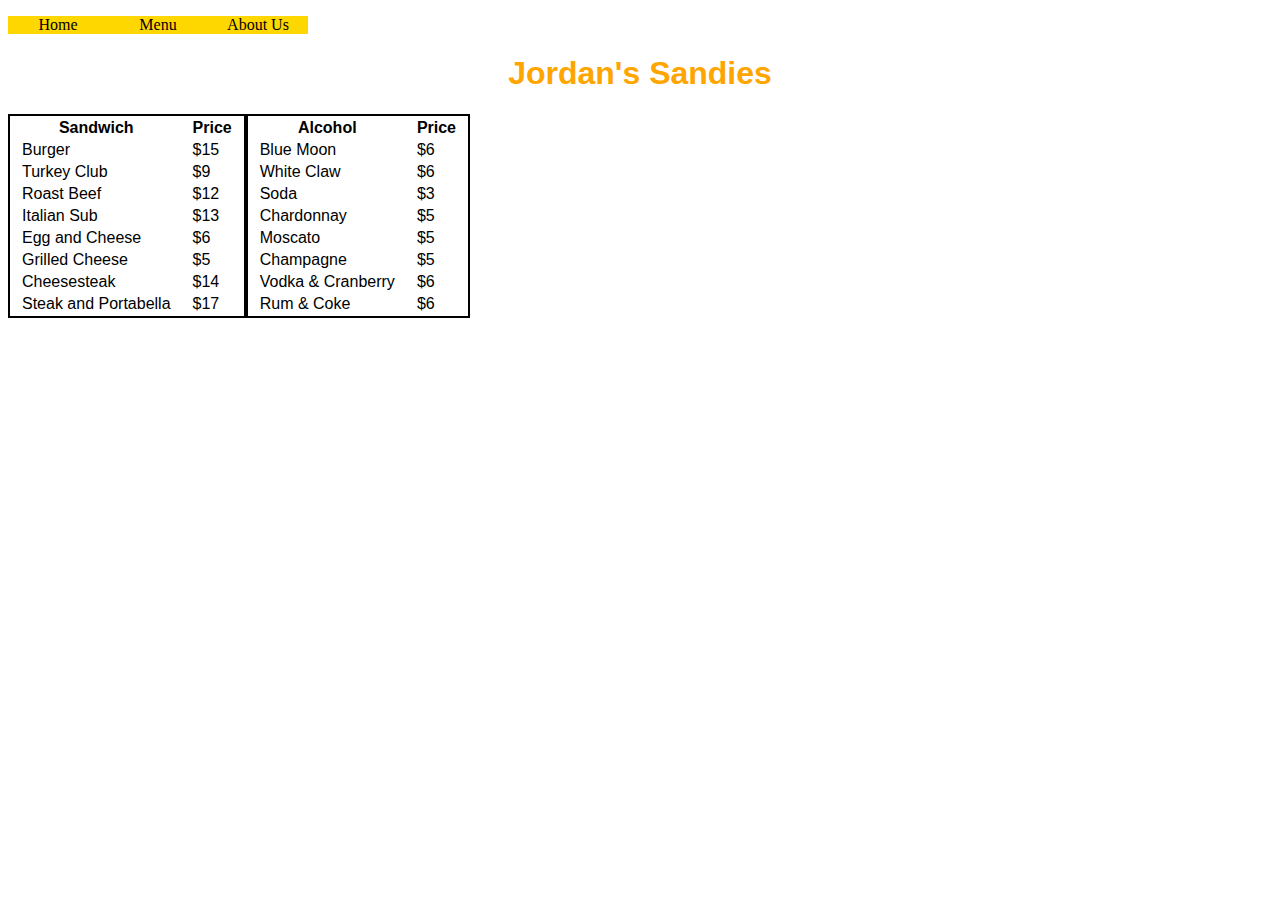
<file: Website_mockup/index.html>
<!DOCTYPE html>
<html lang="en">
<head>
    <title>Jordan's Sandies</title>
    <style>
        
        h1{
            font-family: 'Lucida Sans', 'Lucida Sans Regular', 'Lucida Grande', 'Lucida Sans Unicode', Geneva, Verdana, sans-serif;
            color:orange;
            text-align: center;
        }

        h2{
            color: coral;
            padding-left: 15px;
        }
        .container{
            display: flex;
            font-family: 'Lucida Sans', 'Lucida Sans Regular', 'Lucida Grande', 'Lucida Sans Unicode', Geneva, Verdana, sans-serif;
            
        }

        .board_container{
            display: inline-block;
            border: 2px solid black;
            
        }
        .inner_container1 th,td{
            padding-left: 10px;
            padding-right: 10px;
        }
        
        .fit_picture{
            height: 220px;
            float: right;
        }

        nav ul{
            display: flex;
            padding: 0;
            list-style-type: none;
        }

        nav li{
            flex-basis: 100px;
            background-color: gold;
            text-align: center;
        }
    </style>
</head>
<body>
    <nav>
        <ul>
            <li>Home</li>
            <li>Menu</li>
            <li>About Us</li>
        </ul>
    </nav>
    <h1>Jordan's Sandies</h1>
    <div class="container">
            <table class="board_container">
                    <tr class="inner_container1">
                        <th>Sandwich</th>
                        <th>Price</th>
                    </tr>
                    <tr class="inner_container1">
                        <td>Burger</td>
                        <td>$15</td>
                    </tr>
                    <tr class="inner_container1">
                        <td>Turkey Club</td>
                        <td>$9</td>
                    </tr>
                    <tr class="inner_container1">
                        <td>Roast Beef</td>
                        <td>$12</td>
                    </tr>
                    <tr class="inner_container1">
                        <td>Italian Sub</td>
                        <td>$13</td>
                    </tr>
                    <tr class="inner_container1">
                        <td>Egg and Cheese</td>
                        <td>$6</td>
                    </tr>
                    <tr class="inner_container1">
                        <td>Grilled Cheese</td>
                        <td>$5</td>
                    </tr>
                    <tr class="inner_container1">
                        <td>Cheesesteak</td>
                        <td>$14</td>
                    </tr>
                    <tr class="inner_container1">
                        <td>Steak and Portabella</td>
                        <td>$17</td>
                    </tr>
            </table>
            <table class="board_container">
                <tr class="inner_container1">
                    <th>Alcohol</th>
                    <th>Price</th>
                </tr>
                <tr class="inner_container1">
                    <td>Blue Moon</td>
                    <td>$6</td>
                </tr>
                <tr class="inner_container1">
                    <td>White Claw</td>
                    <td>$6</td>
                </tr>
                <tr class="inner_container1">
                    <td>Soda</td>
                    <td>$3</td>
                </tr>
                <tr class="inner_container1">
                    <td>Chardonnay</td>
                    <td>$5</td>
                </tr>
                <tr class="inner_container1">
                    <td>Moscato</td>
                    <td>$5</td>
                </tr>
                <tr class="inner_container1">
                    <td>Champagne</td>
                    <td>$5</td>
                </tr>
                <tr class="inner_container1">
                    <td>Vodka & Cranberry</td>
                    <td>$6</td>
                </tr>
                <tr class="inner_container1">
                    <td>Rum & Coke</td>
                    <td>$6</td>
                </tr>
        </table>
    </div>
</body>
</html>
</file>
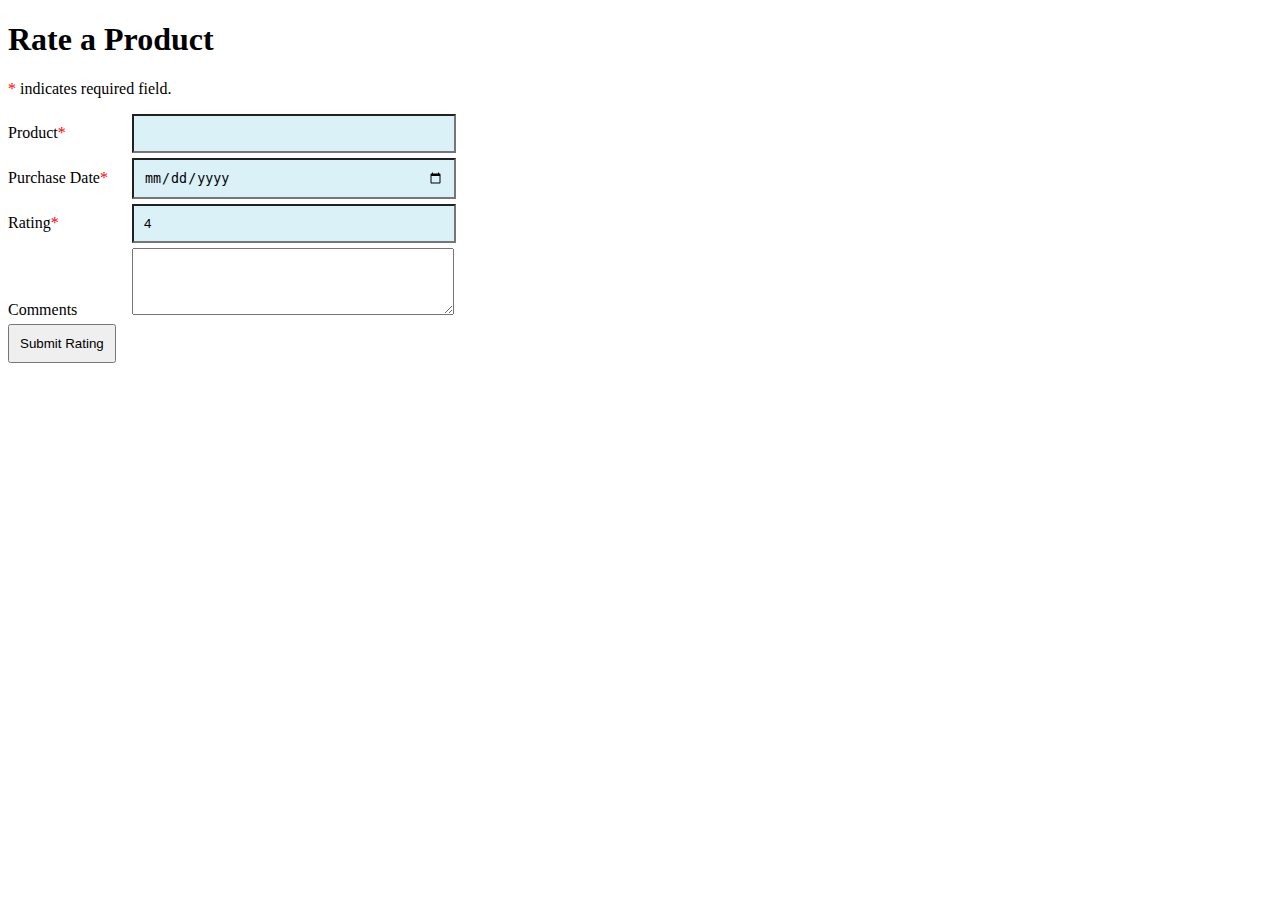
<file: 5.13 Form_style_adv_selectors/rate.html>
<!DOCTYPE html>
<html lang="en">
   <head>
      <title>Product Rating</title>
   
      <style>
         body {
            font-family: Calibri, Myriad;
         }
   
         div {
            margin-bottom: 5px;
         }
   
         label{
            display: inline-block;
            width: 120px;
         }

         input,textarea{
            width: 300px;
            padding: 10px;
         }

         input[type="submit"]{
            width: auto;
         }

         .required::after{
            content: "*";
            color: red;
         }

         label + input{
            background-color: rgb(219,241,248);
         }
   
      </style>
   </head>
   <body>
      <h1>Rate a Product</h1>
      <p><span class="required"></span> indicates required field.</p>
      <form>
         <div>
            <label class="required">Product</label>
            <input type="text" name="title">
         </div>
         <div>
            <label class="required">Purchase Date</label>
            <input type="date" name="purchase-date">
         </div>
         <div>
            <label class="required">Rating</label>
            <input type="number" name="rating" value="4" min="1" max="4">
         </div> 
         <div> 
            <label>Comments</label>      
            <textarea rows="3" cols="50" name="comments"></textarea> 
         </div>
         <input type="submit" value="Submit Rating">
      </form>
   </body>
</html>
</file>
